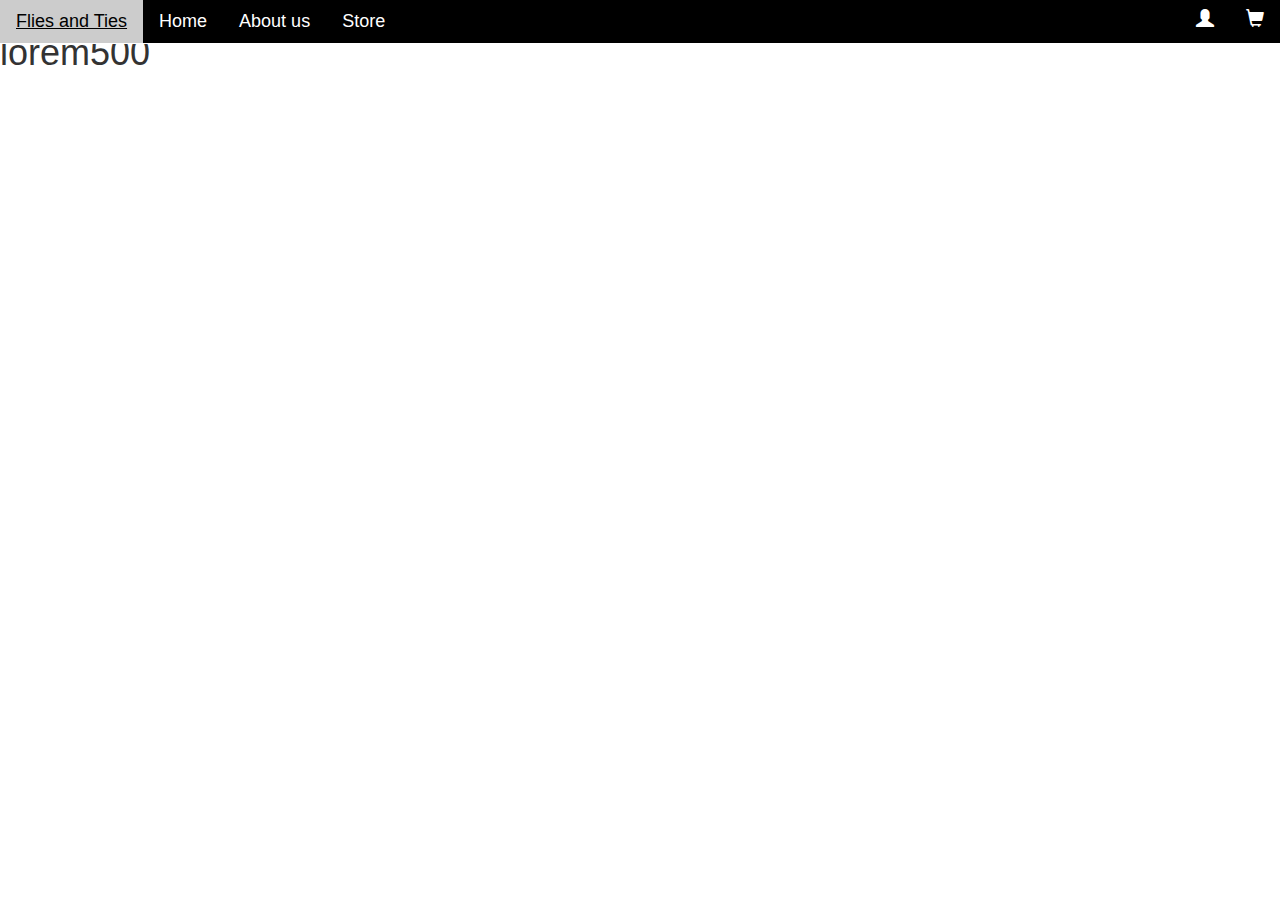
<file: public/store.html>
<!DOCTYPE html>
<html lang="en">

<head>
    <meta charset="UTF-8">
    <meta http-equiv="X-UA-Compatible" content="IE=edge">
    <meta name="viewport" content="width=device-width, initial-scale=1.0">
    <link rel="stylesheet" href="css/bootstrap.min.css">
    <link rel="stylesheet" href="css/style.css">
    <link rel="stylesheet" href="css/w3.css">
    <script src="js/w3.js"></script>
    <script src="js/bootstrap.min.js"></script>
    <title>Flies and Ties</title>
</head>

<body>

    <!-- Navbar -->
    <div class="w3-bar w3-black w3-top w3-large" style="border-bottom: 0.1px solid white;">
        <a href="index.html" class="w3-bar-item w3-button">Flies and Ties</a>
        <a href="index.html" class="w3-bar-item w3-button">Home</a>
        <a href="about.html" class="w3-bar-item w3-button">About us</a>
        <a href="store.html" class="w3-bar-item w3-button">Store</a>
        <a href="cart.html"><span class="w3-bar-item w3-button glyphicon glyphicon-shopping-cart w3-right"></span></a>
        <a href="register.html"><span class="w3-bar-item w3-button glyphicon glyphicon-user w3-right"></span></a>
    </div>
    <br>
    <!-- Jumbo Tron -->
    
        <h1>lorem500</h1>
    

</body>

</html>
</file>
<file: public/css/style.css>
body, html {
    height: 100%;
    margin: 0;
    padding: 0;
}
#background-image {
    background-image: url(../images/pexels-gaspar-zaldo-6739178.png);

     /* Full height */
    height: 100%;

    /* Create the parallax scrolling effect */
    background-attachment: fixed;
    background-position: center;
    background-repeat: no-repeat;
    background-size: cover;
}
#background-quang{
    background-image: url(../images/pexels-gaspar-zaldo-6739178.png);

    /* Full height */
    height: 100%;

    /* Create the parallax scrolling effect */
    background-attachment: fixed;
    background-position: center;
    background-repeat: no-repeat;
    background-size: cover;
}

#background-fish{
    background-image: url("../images/pexels-quang-nguyen-vinh-2166694.jpg");
    background-repeat: no-repeat;
    background-position: center;
    height: 100vh;
    width: 100%;
    background-attachment: fixed;
    
}

.text-white {
    color: white;
    text-shadow: 3px 2px black;
    font-size: 2rem;
}

#text-white {
    background-color: transparent;
    color: white;
    text-shadow: 3px 2px black;
    font-size: 2rem;
}

.store-header {
    height: 3rem;
    justify-content: center;
    
    background-color: transparent;
}

.w3-display-container {
    border: black 1px solid;
}
.w3-card{
    margin-bottom: 10px;
}
</file>
